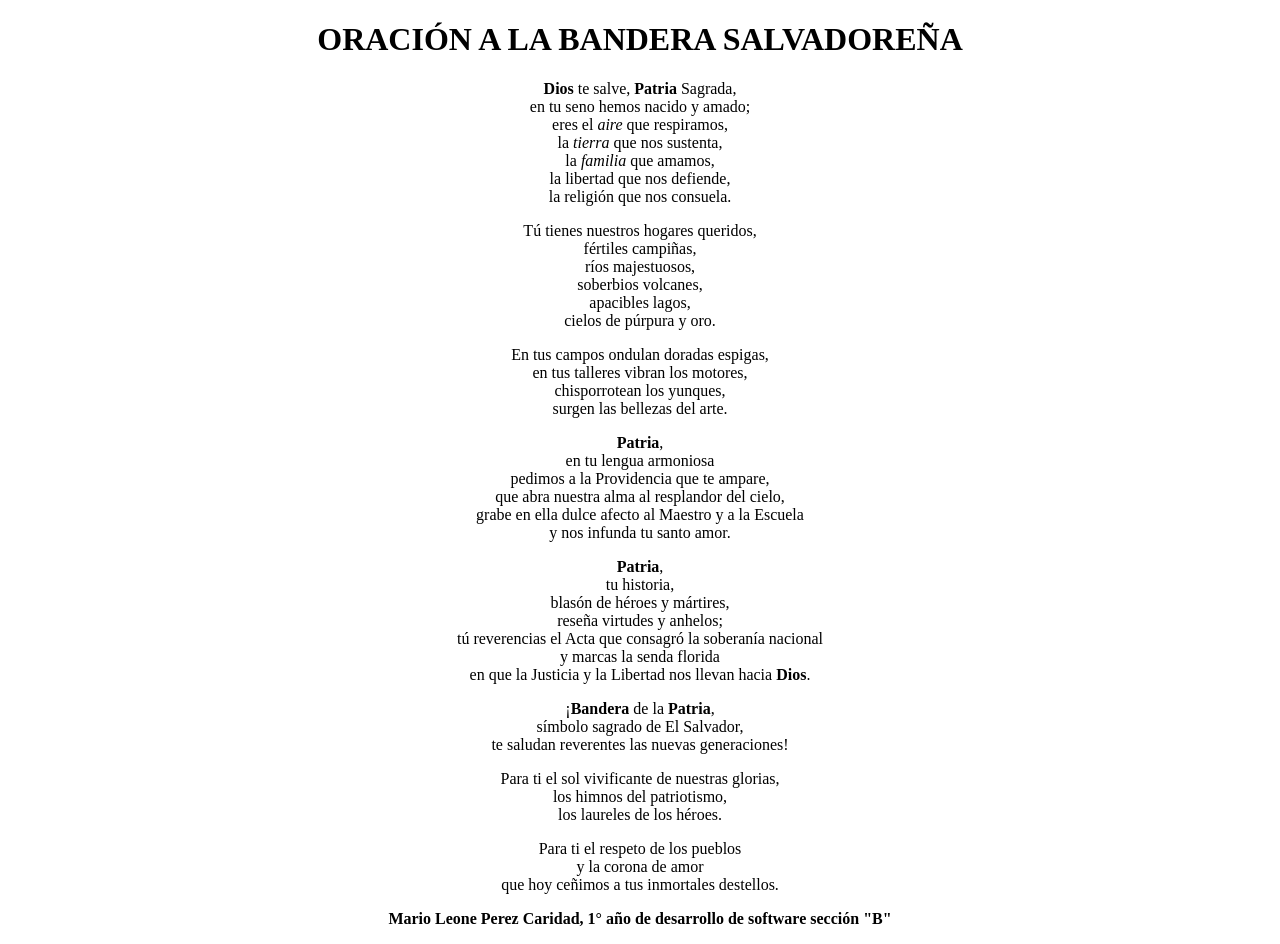
<file: index (2).html>
<!DOCTYPE html>
<html lang="es">
<head>
    <meta charset="UTF-8">
    <meta name="viewport" content="width=device-width, initial-scale=1.0">
    <title>Oración a la Bandera Salvadoreña</title>
    <style>
        /* Regla CSS para centrar el título y los párrafos */
        h1, p {
            text-align: center;
        }
    </style>
</head>
<body>

    <h1>ORACIÓN A LA BANDERA SALVADOREÑA</h1>

    <p>
        <strong>Dios</strong> te salve, <strong>Patria</strong> Sagrada, <br>
        en tu seno hemos nacido y amado; <br>
        eres el <em>aire</em> que respiramos, <br>
        la <em>tierra</em> que nos sustenta, <br>
        la <em>familia</em> que amamos, <br>
        la libertad que nos defiende, <br>
        la religión que nos consuela.
    </p>

    <p>
        Tú tienes nuestros hogares queridos, <br>
        fértiles campiñas, <br>
        ríos majestuosos, <br>
        soberbios volcanes, <br>
        apacibles lagos, <br>
        cielos de púrpura y oro.
    </p>

    <p>
        En tus campos ondulan doradas espigas, <br>
        en tus talleres vibran los motores, <br>
        chisporrotean los yunques, <br>
        surgen las bellezas del arte.
    </p>

    <p>
        <strong>Patria</strong>, <br>
        en tu lengua armoniosa <br>
        pedimos a la Providencia que te ampare, <br>
        que abra nuestra alma al resplandor del cielo, <br>
        grabe en ella dulce afecto al Maestro y a la Escuela <br>
        y nos infunda tu santo amor.
    </p>

    <p>
        <strong>Patria</strong>, <br>
        tu historia, <br>
        blasón de héroes y mártires, <br>
        reseña virtudes y anhelos; <br>
        tú reverencias el Acta que consagró la soberanía nacional <br>
        y marcas la senda florida <br>
        en que la Justicia y la Libertad nos llevan hacia <strong>Dios</strong>.
    </p>

    <p>
        ¡<strong>Bandera</strong> de la <strong>Patria</strong>, <br>
        símbolo sagrado de El Salvador, <br>
        te saludan reverentes las nuevas generaciones!
    </p>

    <p>
        Para ti el sol vivificante de nuestras glorias, <br>
        los himnos del patriotismo, <br>
        los laureles de los héroes.
    </p>

    <p>
        Para ti el respeto de los pueblos <br>
        y la corona de amor <br>
        que hoy ceñimos a tus inmortales destellos.
    </p>

    <p>
        <strong>Mario Leone Perez Caridad, 1° año de desarrollo de software sección "B"</strong>
    </p>

</body>
</html>
</file>
